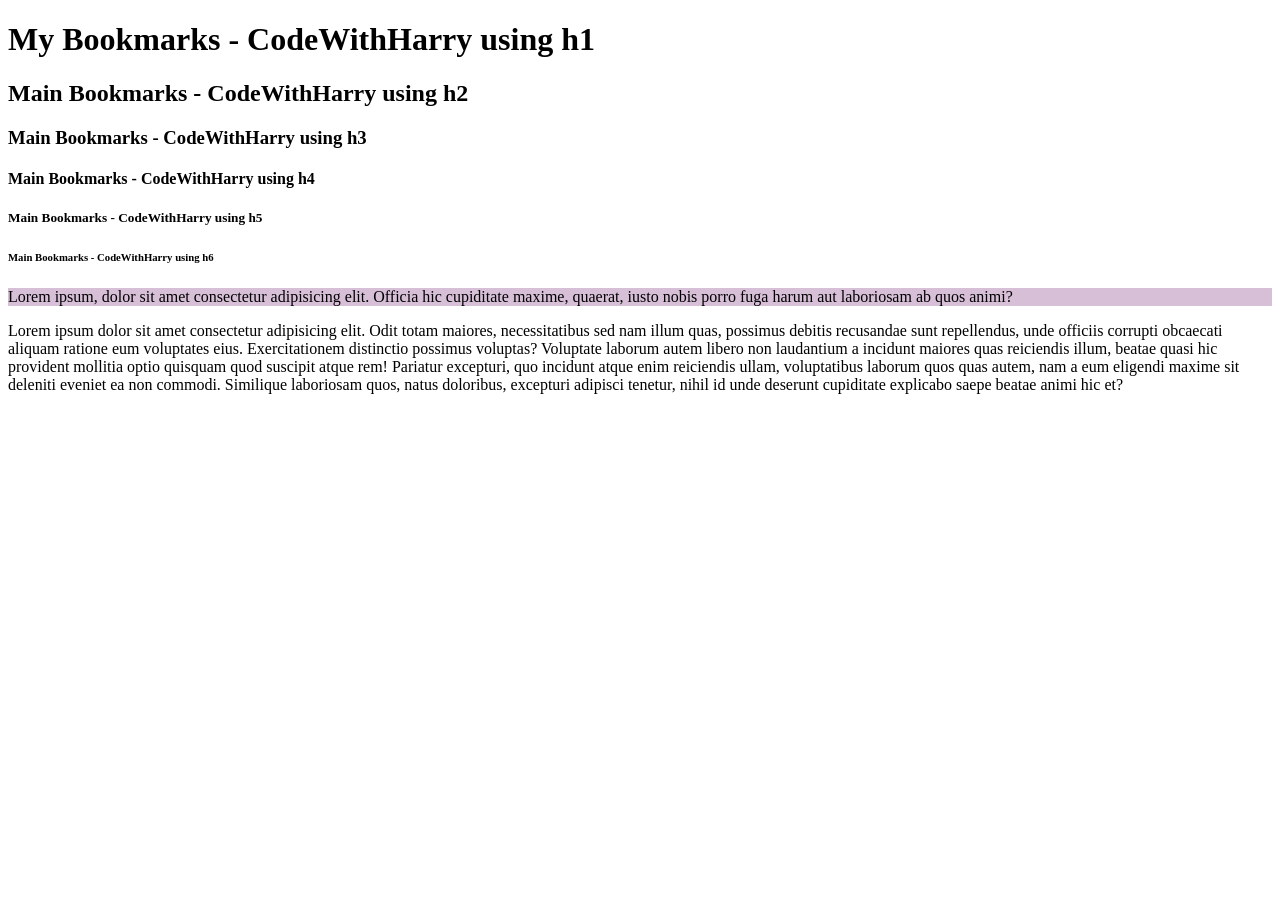
<file: video04/index.html>
<!DOCTYPE html>
<html lang="en">
<head>
    <meta charset="UTF-8">
    <meta name="viewport" content="width=device-width, initial-scale=1.0">
    <title>My Bookmarks - CodeWithHarry</title>
    <!-- <link rel="stylesheet" href="style.css"> -->
</head>
<body>
    <h1>My Bookmarks - CodeWithHarry using h1</h1>
    <h2>Main Bookmarks - CodeWithHarry using h2</h2>  
    <h3>Main Bookmarks - CodeWithHarry using h3</h3>  
    <h4>Main Bookmarks - CodeWithHarry using h4</h4>  
    <h5>Main Bookmarks - CodeWithHarry using h5</h5>  
    <h6>Main Bookmarks - CodeWithHarry using h6</h6> 
    
    <p style="background-color: thistle;">Lorem ipsum, dolor sit amet consectetur adipisicing elit. Officia hic cupiditate maxime, quaerat, iusto nobis porro fuga harum aut laboriosam ab quos animi?</p>
    <p>Lorem ipsum dolor sit amet consectetur adipisicing elit. Odit totam maiores, necessitatibus sed nam illum quas, possimus debitis recusandae sunt repellendus, unde officiis corrupti obcaecati aliquam ratione eum voluptates eius. Exercitationem distinctio possimus voluptas? Voluptate laborum autem libero non laudantium a incidunt maiores quas reiciendis illum, beatae quasi hic provident mollitia optio quisquam quod suscipit atque rem! Pariatur excepturi, quo incidunt atque enim reiciendis ullam, voluptatibus laborum quos quas autem, nam a eum eligendi maxime sit deleniti eveniet ea non commodi. Similique laboriosam quos, natus doloribus, excepturi adipisci tenetur, nihil id unde deserunt cupiditate explicabo saepe beatae animi hic et?</p>
</body>
</html>
</file>
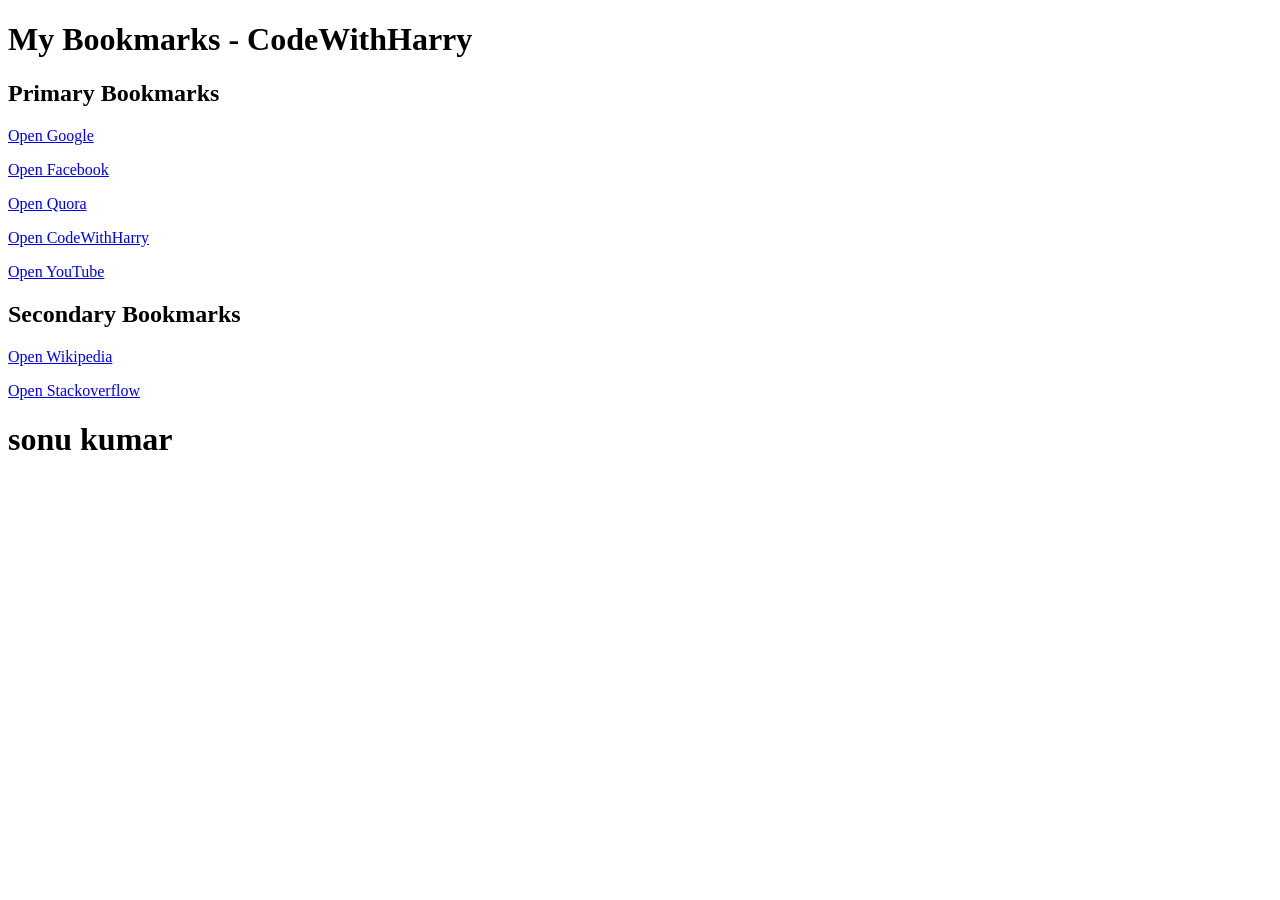
<file: video04/bookmarkmanager.html>
<!DOCTYPE html>
<html lang="en">
<head>
    <meta charset="UTF-8">
    <meta name="viewport" content="width=device-width, initial-scale=1.0">
    <title>Bookmark Manager - CodeWithHarry</title>
</head>
<body>
    <h1>My Bookmarks - CodeWithHarry</h1>
    <h2>Primary Bookmarks</h2>
    <p><a target="_blank" href="https://www.google.com">Open Google</a></p>
    <p><a target="_blank" href="https://www.facebook.com">Open Facebook</a></p>
    <p><a target="_blank" href="https://www.quora.com">Open Quora</a></p>
    <p><a target="_blank" href="https://www.codewithharry.com">Open CodeWithHarry</a></p>
    <p><a target="_blank" href="https://www.youtube.com">Open YouTube</a></p>
    
    <h2>Secondary Bookmarks</h2>
    <p><a target="_blank" href="https://www.wikipedia.com">Open Wikipedia</a></p>
    <p><a target="_blank" href="https://www.stackoverflow.com">Open Stackoverflow</a></p>
    <h1>sonu kumar</h1>
</body>
</html>
</file>
<file: video04/style.css>
body{
    background-color: rgb(239, 206, 223);
}
</file>
